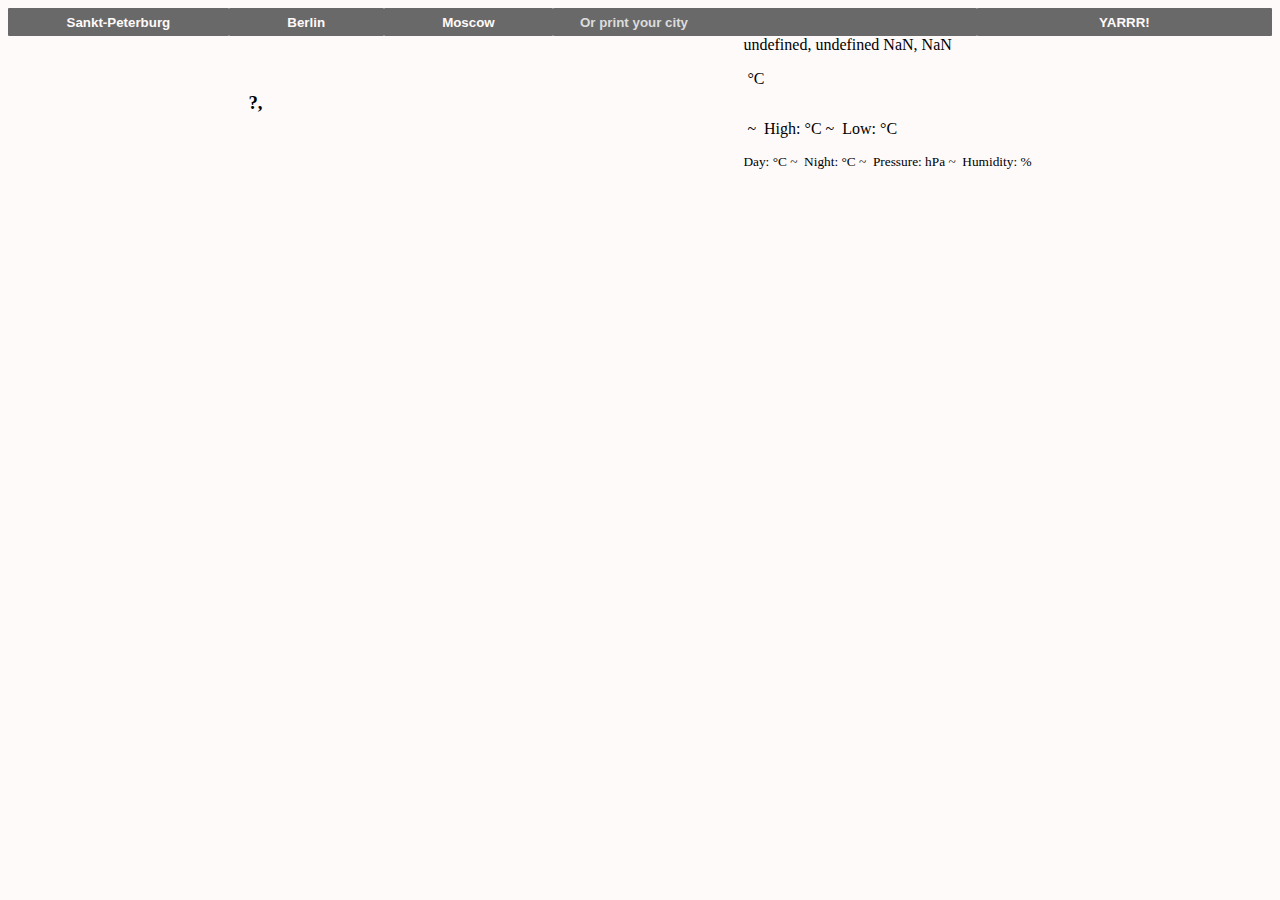
<file: index.html>
<!doctype html>
<html lang="en" ng-app="openWeatherApp">
    <head>
        <meta name="viewport" content="width=device-width, initial-scale=1.0">
        <meta charset="utf-8">
        <title>Angular Weather App</title>
        <link rel="stylesheet" href="https://fonts.googleapis.com/css?family=Roboto:300,400,500,700,400italic">
        <link rel="stylesheet" href="css/custom.css"/>
    </head>
    <body>
        <div class="container flex-container">
        <div ng-view></div></div> 
 
        <script src="lib/angular/angular.js"></script>
        <script src="lib/angular/angular-route.js"></script>
        <script src="lib/angular/angular-resource.js"></script>
        <script src="lib/iso-3166-country-codes-angular/iso-3166-country-codes-angular.js"></script>
        <script src="js/app.js"></script>
        <script src="js/services.js"></script>
        <script src="js/controllers.js"></script>
        <script src="js/filters.js"></script>
        <script src="js/directives.js"></script>
    </body>
</html>
</file>
<file: css/custom.css>
* {
	background-color: #FFFAFA;
}

div {
	display: flex;
	flex-direction: column;
	justify-content: space-around;
}

form {
	display: flex;
	flex-grow: 1;
}

.btn-group, .form-group , .btn-primary {
	flex-grow: 1;
	display: flex;
}

.btn , .form-control {
  display: inline-block;
  color: #FFFAFA;
  background-color: #696969;
  font-weight: 900;
  text-decoration: none;
  user-select: none;
  padding: .5em 2em;
  outline: none;
  border: none;
  border-radius: 1px;
  transition: 0.2s;
  flex-grow: 1;
}

.btn:hover {
	background-color: #808080;
	text-shadow: -1px 1px #27496d;
}

.weather-data {
	flex-direction: row;
	flex-grow: 1;
}


input#location::placeholder {
    color: #DCDCDC;
}
</file>
